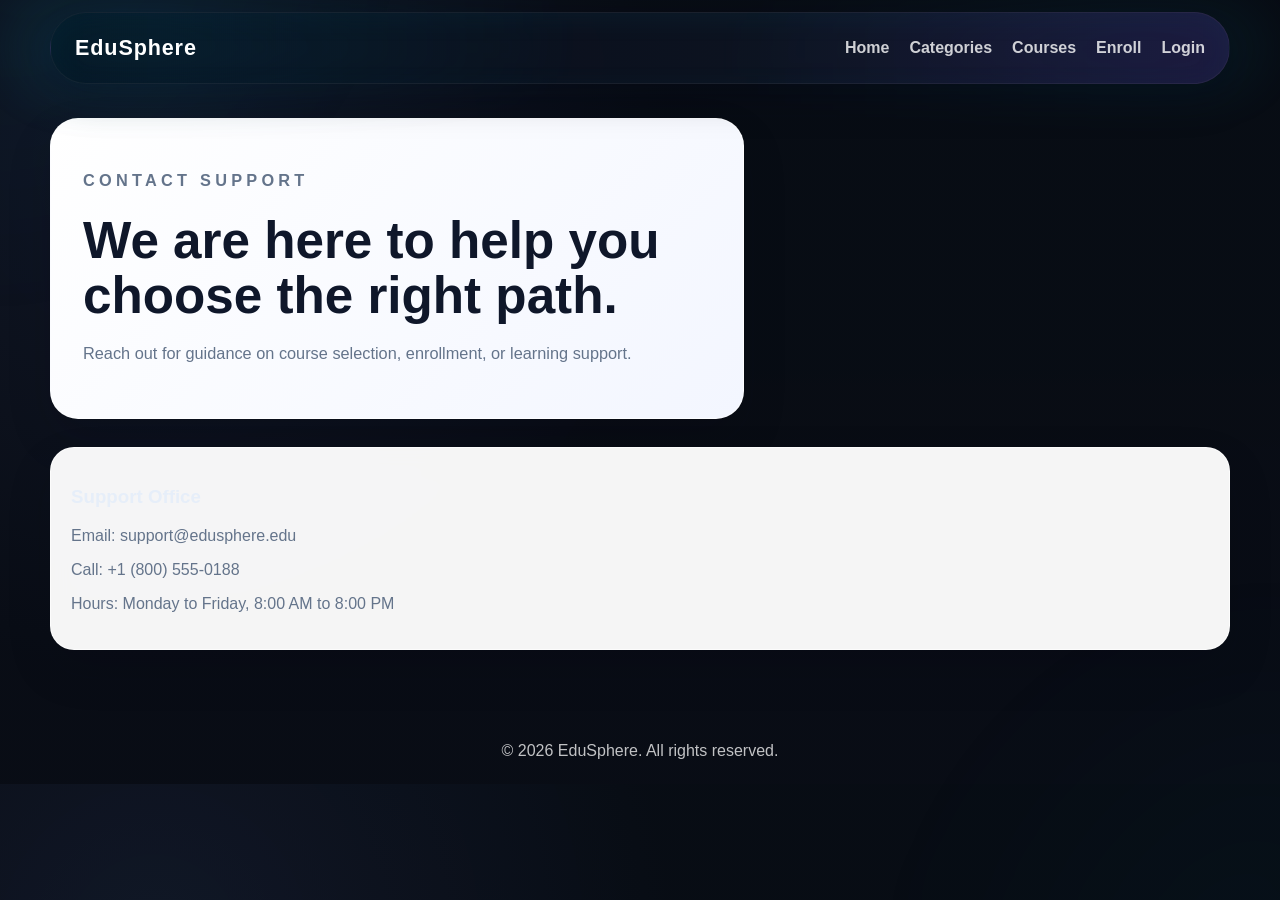
<file: templates/contact.html>
<!DOCTYPE html>
<html lang="en">
<head>
  <meta charset="UTF-8" />
  <meta name="viewport" content="width=device-width, initial-scale=1.0" />
  <title>Contact | EduSphere</title>
  <link rel="stylesheet" href="/static/style.css" />
</head>
<body>
  <header class="topbar">
    <a class="brand" href="/">EduSphere</a>
    <nav class="nav-links">
      <a href="/">Home</a>
      <a href="/categories">Categories</a>
      <a href="/courses">Courses</a>
      <a href="/enroll">Enroll</a>
      <a href="/login">Login</a>
    </nav>
  </header>

  <main>
    <section class="hero">
      <div class="hero-content">
        <p class="eyebrow">Contact Support</p>
        <h1>We are here to help you choose the right path.</h1>
        <p>Reach out for guidance on course selection, enrollment, or learning support.</p>
      </div>
    </section>

    <section class="panel">
      <h3>Support Office</h3>
      <p class="muted">Email: support@edusphere.edu</p>
      <p class="muted">Call: +1 (800) 555-0188</p>
      <p class="muted">Hours: Monday to Friday, 8:00 AM to 8:00 PM</p>
    </section>
  </main>

  <p class="footer-note">© <span data-year></span> EduSphere. All rights reserved.</p>
  <script src="/static/script.js"></script>
</body>
</html>
</file>
<file: static/style.css>
:root {
  --bg: #07111f;
  --surface: rgba(255,255,255,0.96);
  --surface-2: #f7f9ff;
  --primary: #14b8a6;
  --primary-dark: #0f766e;
  --accent: #06b6d4;
  --accent-2: #0ea5a4;
  --text: #0f172a;
  --muted: #64748b;
  --border: rgba(148, 163, 184, 0.24);
  --shadow: 0 20px 45px rgba(2, 8, 23, 0.14);
  --glass: rgba(255,255,255,0.8);
}

* { box-sizing: border-box; }
body {
  margin: 0;
  font-family: 'Segoe UI', Tahoma, Geneva, Verdana, sans-serif;
  background: radial-gradient(circle at 12% 20%, rgba(17,24,39,0.90) 0%, rgba(8,12,20,0.96) 40%),
              linear-gradient(180deg, #07111f 0%, #0b1220 45%, #24133f 100%);
  color: #e6eef9;
  position: relative;
  overflow-x: hidden;
}
body::before,
body::after {
  content: "";
  position: fixed;
  border-radius: 50%;
  filter: blur(88px);
  opacity: 0.34;
  pointer-events: none;
  z-index: -1;
  animation: floatGlow 14s ease-in-out infinite alternate;
}
body::before {
  width: 640px; height: 640px;
  background: radial-gradient(circle at 20% 10%, rgba(6,182,212,0.18), transparent 56%);
  top: -200px; left: -160px;
}
body::after {
  width: 680px; height: 680px;
  background: radial-gradient(circle at 85% 85%, rgba(6,182,212,0.12), transparent 56%);
  bottom: -220px; right: -140px;
  animation-duration: 18s;
}

@keyframes floatGlow {
  from { transform: translate3d(0, 0, 0) scale(1); }
  to { transform: translate3d(20px, -20px, 0) scale(1.08); }
}
a { text-decoration: none; color: inherit; }
main { width: min(1180px, calc(100% - 32px)); margin: 0 auto; padding-bottom: 48px; }
.topbar {
  display: flex; justify-content: space-between; align-items: center;
  padding: 22px 24px; width: min(1180px, calc(100% - 32px)); margin: 12px auto 0;
  position: sticky; top: 0; z-index: 20; position: sticky;
  backdrop-filter: blur(10px);
  background: linear-gradient(90deg, rgba(6,12,25,0.92) 0%, rgba(14,20,34,0.88) 60%, rgba(34,20,62,0.86) 100%);
  border: 1px solid rgba(255,255,255,0.06);
  border-radius: 999px;
  box-shadow: 0 10px 40px rgba(2, 6, 23, 0.36), 0 6px 30px rgba(6,182,212,0.06) inset;
}

.topbar::before {
  content: "";
  position: absolute;
  left: -40px; right: -40px; top: -12px; bottom: -12px;
  border-radius: 999px;
  background: radial-gradient(circle at 10% 20%, rgba(6,182,212,0.13), transparent 40%), radial-gradient(circle at 90% 80%, rgba(6,182,212,0.08), transparent 40%);
  filter: blur(28px);
  opacity: 0.9;
  pointer-events: none;
  z-index: -1;
}
.brand {
  font-size: 1.35rem; font-weight: 800; color: white;
  letter-spacing: 0.04em;
}
.nav-links { display: flex; gap: 20px; align-items: center; color: rgba(255,255,255,0.8); font-weight: 600; }
.nav-links a:hover { color: white; }
.nav-cta {
  background: linear-gradient(135deg, var(--primary), var(--accent));
  color: white; padding: 10px 16px; border-radius: 999px; box-shadow: 0 10px 25px rgba(6,182,212,0.18);
}
.hero {
  display: grid; grid-template-columns: 1.2fr 0.8fr; gap: 24px; align-items: center;
  padding: 34px 0 28px;
}
.hero-content {
  background: linear-gradient(135deg, #ffffff 0%, #f3f6ff 100%);
  border: 1px solid rgba(255,255,255,0.65);
  border-radius: 28px; padding: 32px; box-shadow: var(--shadow);
  position: relative;
  overflow: hidden;
}
.hero-content::before {
  content: "";
  position: absolute;
  inset: -1px;
  background: linear-gradient(135deg, rgba(99,102,241,0.18), rgba(236,72,153,0.14));
  z-index: -1;
  border-radius: inherit;
}
.hero-content h1 { font-size: clamp(2rem, 4vw, 3.2rem); margin: 0 0 12px; line-height: 1.08; color: #0f172a; }
.hero-content p { font-size: 1.02rem; color: var(--muted); margin-bottom: 18px; line-height: 1.7; }
.eyebrow {
  text-transform: uppercase; letter-spacing: 0.26em; font-size: 0.8rem; color: var(--primary);
  font-weight: 800; margin-bottom: 12px;
}
.hero-actions { display: flex; gap: 12px; flex-wrap: wrap; }
.btn {
  display: inline-block; padding: 13px 18px; border-radius: 999px; font-weight: 700; transition: transform 0.2s ease, box-shadow 0.2s ease;
}
.btn:hover { transform: translateY(-2px); }
.btn-primary {
  background: linear-gradient(135deg, var(--primary), var(--accent)); color: white; box-shadow: 0 14px 30px rgba(6,182,212,0.18);
}
.btn-secondary {
  border: 1px solid rgba(99,102,241,0.18); background: linear-gradient(135deg, white, rgba(239,244,255,0.95)); color: var(--primary);
  box-shadow: 0 8px 18px rgba(15, 23, 42, 0.08);
}
.hero-panel, .card, .panel, .auth-card {
  background: linear-gradient(135deg, #ffffff 0%, #f4f7ff 100%);
  border: 1px solid rgba(255,255,255,0.7);
  border-radius: 24px;
  box-shadow: var(--shadow);
  backdrop-filter: blur(10px);
}
.hero-panel { padding: 24px; }
.hero-panel h3 { margin-top: 0; color: #111827; }
.hero-panel ul { padding-left: 18px; color: var(--muted); line-height: 1.8; }
.stats-grid { display: grid; grid-template-columns: repeat(3, minmax(0, 1fr)); gap: 16px; margin: 18px 0 26px; }
.stat-card {
  background: linear-gradient(135deg, #ffffff 0%, #f4f7ff 100%);
  border: 1px solid rgba(255,255,255,0.7); padding: 20px; border-radius: 20px; box-shadow: var(--shadow);
}
.stat-card strong { display: block; font-size: 1.5rem; color: var(--primary); }
.stat-card span { color: var(--muted); }
.section-header { display: flex; justify-content: space-between; align-items: center; margin: 22px 0 12px; color: white; }
.section-header a { color: #cbd5e1; font-weight: 600; }
.card-grid { display: grid; grid-template-columns: repeat(3, minmax(0, 1fr)); gap: 18px; }
.card { padding: 22px; transition: transform 0.2s ease, box-shadow 0.2s ease; }
.card:hover { transform: translateY(-4px); box-shadow: 0 24px 50px rgba(2, 8, 23, 0.18); }
.card-icon { width: 48px; height: 48px; border-radius: 14px; display: grid; place-items: center; font-size: 1.25rem; margin-bottom: 14px; }
.card h3 { margin: 0 0 6px; color: #111827; }
.card p { color: var(--muted); line-height: 1.65; }
.card a { color: var(--primary); font-weight: 700; }
.auth-shell { min-height: 100vh; display: grid; place-items: center; padding: 24px; }
.auth-card { width: min(470px, 100%); padding: 30px; background: linear-gradient(145deg, rgba(255,255,255,0.98), rgba(240,245,255,0.95)); border: 1px solid rgba(255,255,255,0.72); box-shadow: 0 24px 50px rgba(2, 8, 23, 0.2); }
.auth-card h1 { margin-top: 0; margin-bottom: 8px; color: #111827; }
.auth-card p { color: var(--muted); }
.auth-card form { display: grid; gap: 12px; margin-top: 20px; }
label { font-weight: 700; color: #334155; }
input, select, textarea, button { width: 100%; padding: 12px 14px; border: 1px solid var(--border); border-radius: 12px; font: inherit; }
input:focus, select:focus, textarea:focus { outline: 2px solid rgba(99,102,241,0.22); border-color: var(--primary); }
button { background: linear-gradient(135deg, var(--primary), var(--accent)); color: white; border: none; cursor: pointer; font-weight: 700; }
button:hover { background: linear-gradient(135deg, var(--primary-dark), #db2777); }
.error { color: #b91c1c; background: #fef2f2; padding: 10px 12px; border-radius: 10px; }
.success { color: #166534; background: #ecfdf3; padding: 10px 12px; border-radius: 10px; }
.dashboard-grid { display: grid; grid-template-columns: 1.2fr 0.8fr; gap: 20px; margin-top: 20px; }
.panel { padding: 20px; background: rgba(255,255,255,0.96); }
.list { display: grid; gap: 10px; }
.list-item { padding: 12px 14px; border: 1px solid var(--border); border-radius: 12px; background: #f8faff; }
.course-list { display: grid; gap: 14px; }
.course-item { padding: 16px; border: 1px solid var(--border); border-radius: 16px; background: linear-gradient(135deg, #ffffff 0%, #f4f7ff 100%); }
.list-item { background: linear-gradient(135deg, #ffffff 0%, #f4f7ff 100%); }
.muted { color: var(--muted); }
.footer-note { text-align: center; padding: 28px 0 8px; color: rgba(255,255,255,0.75); }
@media (max-width: 900px) {
  .hero, .dashboard-grid, .card-grid { grid-template-columns: 1fr; }
  .stats-grid { grid-template-columns: 1fr; }
}
@media (max-width: 640px) {
  .topbar { flex-direction: column; align-items: flex-start; gap: 10px; }
  .nav-links { flex-wrap: wrap; gap: 12px; }
  .hero-content { padding: 24px; }
}
</file>
